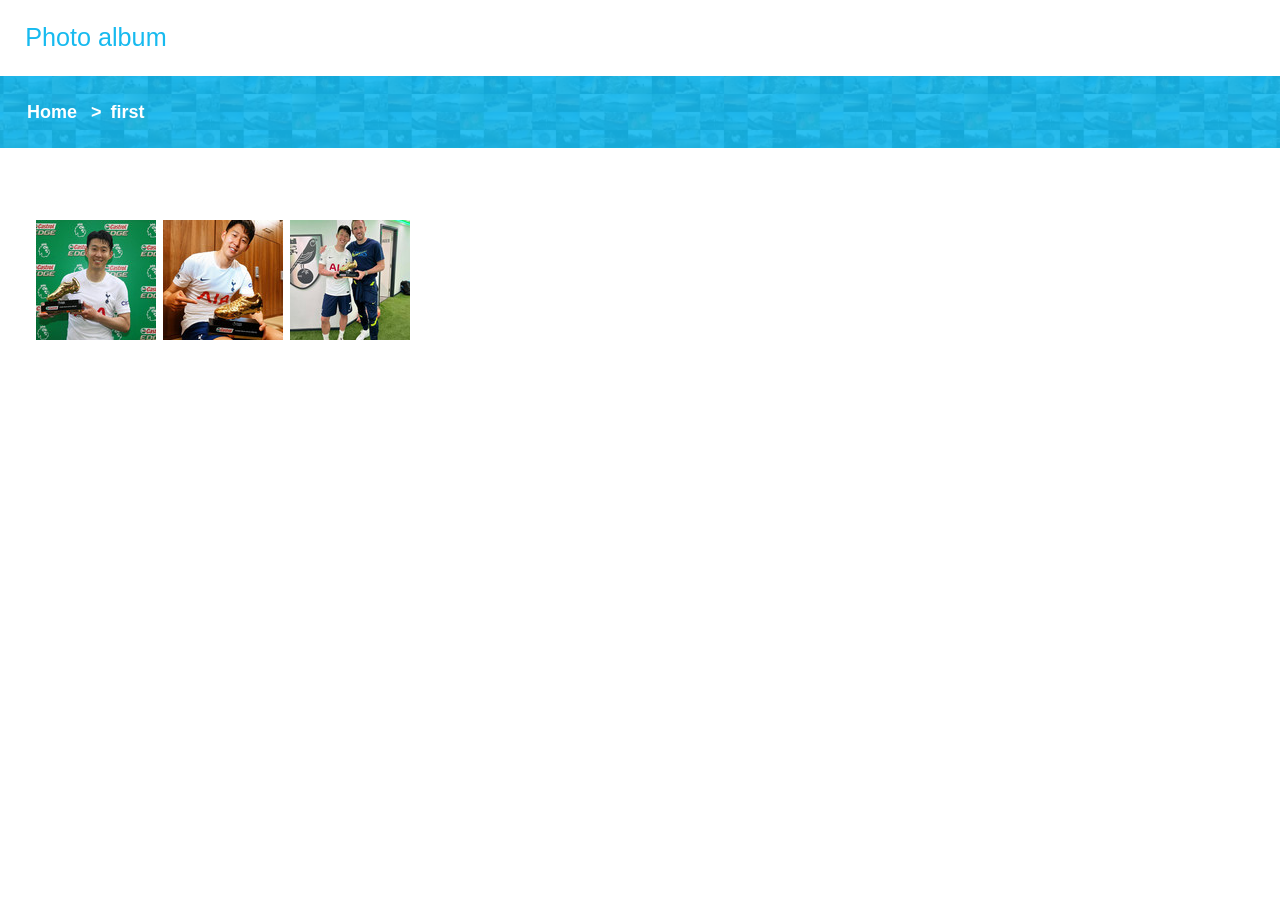
<file: website/first.html>
<!DOCTYPE html>
<html>

  <head>
      <meta charset="utf-8" />
      <meta name="viewport" content="width=device-width, user-scalable=no" />
      <title>Photo album - first</title>
      <link rel="stylesheet" href="public/lightgallery/css/lightgallery.css" />
      <link rel="stylesheet" href="public/lightgallery/css/lg-exif.min.css" />
      <link rel="stylesheet" href="public/videojs/video-js.min.css" />
      <link rel="stylesheet" href="public/core.css" />
      <link rel="stylesheet" href="public/theme.css" />
  </head>

  <body>

    <div>
    
      <!--
        Gallery title
      -->
      <header style="color: #17baef;">
        <h1><a href="index.html">Photo album</a></h1>
      </header>
    
      <!--
        Breadcrumbs of parent albums
      -->
    
      <nav class="breadcrumbs">
        <div class="mask"></div>
    <a class="breadcrumb-item" href="index.html">Home</a>
          <span class="separator">&gt;</span><a class="breadcrumb-item" href="first.html">first</a>
      </nav>
    
      <!--
        Main gallery panel
      -->
      <section id="content">
    
        <!--
          Nested albums, if any
        -->
        <ul id="albums">
        </ul>
    
        <!--
          All photos and videos
        -->
        <ul id="media">
            
              <li data-src="media/large/first/281161451_5147988498617814_5430831675311152671_n.jpg"
                  data-sub-html=""
                  data-download-url="media/large/first/281161451_5147988498617814_5430831675311152671_n.jpg"
                  
                  data-filename="281161451_5147988498617814_5430831675311152671_n.jpg"
            
                >
                <a href="media/large/first/281161451_5147988498617814_5430831675311152671_n.jpg">
                  <img src="media/thumbs/first/281161451_5147988498617814_5430831675311152671_n.jpg"
                       width="120"
                       height="120"
                       alt="281161451_5147988498617814_5430831675311152671_n.jpg" />
                </a>
              </li>        
              <li data-src="media/large/first/22golden-boot.jpg"
                  data-sub-html=""
                  data-download-url="media/large/first/22golden-boot.jpg"
                  
                  data-filename="22golden-boot.jpg"
            
                >
                <a href="media/large/first/22golden-boot.jpg">
                  <img src="media/thumbs/first/22golden-boot.jpg"
                       width="120"
                       height="120"
                       alt="22golden-boot.jpg" />
                </a>
              </li>        
              <li data-src="media/large/first/IMG-20220522-WA0006.jpg"
                  data-sub-html=""
                  data-download-url="media/large/first/IMG-20220522-WA0006.jpg"
                  
                  data-filename="IMG-20220522-WA0006.jpg"
            
                >
                <a href="media/large/first/IMG-20220522-WA0006.jpg">
                  <img src="media/thumbs/first/IMG-20220522-WA0006.jpg"
                       width="120"
                       height="120"
                       alt="IMG-20220522-WA0006.jpg" />
                </a>
              </li>    </ul>
    
        <!--
          Pagination
        -->
    
        <!--
          Zip file link
        -->
    
      </section>
    
      <!--
        Optional footer
      -->
    
    </div>
    <!-- Video loader -->
    <div id="videos">
    </div>

    <!-- jQuery -->
    <script src="public/jquery.min.js"></script>
    <!-- VideoJS -->
    <script src="public/videojs/video.min.js"></script>
    <!-- LightGallery -->
    <script src="public/lightgallery/js/lightgallery.js"></script>
    <script src="public/lightgallery/js/lg-autoplay.js"></script>
    <script src="public/lightgallery/js/lg-pager.js"></script>
    <script src="public/lightgallery/js/lg-thumbnail.js"></script>
    <script src="public/lightgallery/js/lg-video.js"></script>
    <script src="public/lightgallery/js/lg-exif.min.js"></script>

    <script>
      $(document).ready(function() {
        $("#media").lightGallery({
          thumbWidth: 80,
          controls: true,
          loop : false,
          download: true,
          counter: true,
          videojs: true
        });
      });
    </script>


  </body>

</html>
</file>
<file: website/public/lightgallery/css/lightgallery.css>
/*! lightgallery - v1.2.14 - 2016-01-18
* http://sachinchoolur.github.io/lightGallery/
* Copyright (c) 2016 Sachin N; Licensed Apache 2.0 */
@font-face {
  font-family: 'lg';
  src: url("../fonts/lg.eot?n1z373");
  src: url("../fonts/lg.eot?#iefixn1z373") format("embedded-opentype"), url("../fonts/lg.woff?n1z373") format("woff"), url("../fonts/lg.ttf?n1z373") format("truetype"), url("../fonts/lg.svg?n1z373#lg") format("svg");
  font-weight: normal;
  font-style: normal;
}
.lg-icon {
  font-family: 'lg';
  speak: none;
  font-style: normal;
  font-weight: normal;
  font-variant: normal;
  text-transform: none;
  line-height: 1;
  /* Better Font Rendering =========== */
  -webkit-font-smoothing: antialiased;
  -moz-osx-font-smoothing: grayscale;
}

.lg-actions .lg-next, .lg-actions .lg-prev {
  background-color: rgba(0, 0, 0, 0.45);
  border-radius: 2px;
  color: #999;
  cursor: pointer;
  display: block;
  font-size: 22px;
  margin-top: -10px;
  padding: 8px 10px 9px;
  position: absolute;
  top: 50%;
  z-index: 1080;
}
.lg-actions .lg-next.disabled, .lg-actions .lg-prev.disabled {
  pointer-events: none;
  opacity: 0.5;
}
.lg-actions .lg-next:hover, .lg-actions .lg-prev:hover {
  color: #FFF;
}
.lg-actions .lg-next {
  right: 20px;
}
.lg-actions .lg-next:before {
  content: "\e095";
}
.lg-actions .lg-prev {
  left: 20px;
}
.lg-actions .lg-prev:after {
  content: "\e094";
}

@-webkit-keyframes lg-right-end {
  0% {
    left: 0;
  }
  50% {
    left: -30px;
  }
  100% {
    left: 0;
  }
}
@-moz-keyframes lg-right-end {
  0% {
    left: 0;
  }
  50% {
    left: -30px;
  }
  100% {
    left: 0;
  }
}
@-ms-keyframes lg-right-end {
  0% {
    left: 0;
  }
  50% {
    left: -30px;
  }
  100% {
    left: 0;
  }
}
@keyframes lg-right-end {
  0% {
    left: 0;
  }
  50% {
    left: -30px;
  }
  100% {
    left: 0;
  }
}
@-webkit-keyframes lg-left-end {
  0% {
    left: 0;
  }
  50% {
    left: 30px;
  }
  100% {
    left: 0;
  }
}
@-moz-keyframes lg-left-end {
  0% {
    left: 0;
  }
  50% {
    left: 30px;
  }
  100% {
    left: 0;
  }
}
@-ms-keyframes lg-left-end {
  0% {
    left: 0;
  }
  50% {
    left: 30px;
  }
  100% {
    left: 0;
  }
}
@keyframes lg-left-end {
  0% {
    left: 0;
  }
  50% {
    left: 30px;
  }
  100% {
    left: 0;
  }
}
.lg-outer.lg-right-end .lg-object {
  -webkit-animation: lg-right-end 0.3s;
  -o-animation: lg-right-end 0.3s;
  animation: lg-right-end 0.3s;
  position: relative;
}
.lg-outer.lg-left-end .lg-object {
  -webkit-animation: lg-left-end 0.3s;
  -o-animation: lg-left-end 0.3s;
  animation: lg-left-end 0.3s;
  position: relative;
}

.lg-toolbar {
  z-index: 1080;
  left: 0;
  position: absolute;
  top: 0;
  width: 100%;
  background-color: rgba(0, 0, 0, 0.45);
}
.lg-toolbar .lg-icon {
  color: #999;
  cursor: pointer;
  float: right;
  font-size: 24px;
  height: 47px;
  line-height: 27px;
  padding: 10px 0;
  text-align: center;
  width: 50px;
  text-decoration: none !important;
  outline: medium none;
}
.lg-toolbar .lg-icon:hover {
  color: #FFF;
}
.lg-toolbar .lg-close:after {
  content: "\e070";
}
.lg-toolbar .lg-download:after {
  content: "\e0f2";
}

.lg-sub-html {
  background-color: rgba(0, 0, 0, 0.45);
  bottom: 0;
  color: #EEE;
  font-size: 16px;
  left: 0;
  padding: 10px 40px;
  position: fixed;
  right: 0;
  text-align: center;
  z-index: 1080;
}
.lg-sub-html h4 {
  margin: 0;
  font-size: 13px;
  font-weight: bold;
}
.lg-sub-html p {
  font-size: 12px;
  margin: 5px 0 0;
}

#lg-counter {
  color: #999;
  display: inline-block;
  font-size: 16px;
  padding-left: 20px;
  padding-top: 12px;
  vertical-align: middle;
}

.lg-toolbar, .lg-prev, .lg-next {
  opacity: 1;
  -webkit-transition: -webkit-transform 0.35s cubic-bezier(0, 0, 0.25, 1) 0s, opacity 0.35s cubic-bezier(0, 0, 0.25, 1) 0s;
  -moz-transition: -moz-transform 0.35s cubic-bezier(0, 0, 0.25, 1) 0s, opacity 0.35s cubic-bezier(0, 0, 0.25, 1) 0s;
  -o-transition: -o-transform 0.35s cubic-bezier(0, 0, 0.25, 1) 0s, opacity 0.35s cubic-bezier(0, 0, 0.25, 1) 0s;
  transition: transform 0.35s cubic-bezier(0, 0, 0.25, 1) 0s, opacity 0.35s cubic-bezier(0, 0, 0.25, 1) 0s;
}

.lg-hide-items .lg-prev {
  opacity: 0;
  -webkit-transform: translate3d(-10px, 0, 0);
  transform: translate3d(-10px, 0, 0);
}
.lg-hide-items .lg-next {
  opacity: 0;
  -webkit-transform: translate3d(10px, 0, 0);
  transform: translate3d(10px, 0, 0);
}
.lg-hide-items .lg-toolbar {
  opacity: 0;
  -webkit-transform: translate3d(0, -10px, 0);
  transform: translate3d(0, -10px, 0);
}

body:not(.lg-from-hash) .lg-outer.lg-start-zoom .lg-object {
  -webkit-transform: scale3d(0.5, 0.5, 0.5);
  transform: scale3d(0.5, 0.5, 0.5);
  opacity: 0;
  -webkit-transition: -webkit-transform 250ms ease 0s, opacity 250ms !important;
  -moz-transition: -moz-transform 250ms ease 0s, opacity 250ms !important;
  -o-transition: -o-transform 250ms ease 0s, opacity 250ms !important;
  transition: transform 250ms ease 0s, opacity 250ms !important;
  -webkit-transform-origin: 50% 50%;
  -moz-transform-origin: 50% 50%;
  -ms-transform-origin: 50% 50%;
  transform-origin: 50% 50%;
}
body:not(.lg-from-hash) .lg-outer.lg-start-zoom .lg-item.lg-complete .lg-object {
  -webkit-transform: scale3d(1, 1, 1);
  transform: scale3d(1, 1, 1);
  opacity: 1;
}

.lg-outer .lg-thumb-outer {
  background-color: #0D0A0A;
  bottom: 0;
  position: absolute;
  width: 100%;
  z-index: 1080;
  max-height: 350px;
  -webkit-transform: translate3d(0, 100%, 0);
  transform: translate3d(0, 100%, 0);
  -webkit-transition: -webkit-transform 0.25s cubic-bezier(0, 0, 0.25, 1) 0s;
  -moz-transition: -moz-transform 0.25s cubic-bezier(0, 0, 0.25, 1) 0s;
  -o-transition: -o-transform 0.25s cubic-bezier(0, 0, 0.25, 1) 0s;
  transition: transform 0.25s cubic-bezier(0, 0, 0.25, 1) 0s;
}
.lg-outer .lg-thumb-outer.lg-grab .lg-thumb-item {
  cursor: -webkit-grab;
  cursor: -moz-grab;
  cursor: -o-grab;
  cursor: -ms-grab;
  cursor: grab;
}
.lg-outer .lg-thumb-outer.lg-grabbing .lg-thumb-item {
  cursor: move;
  cursor: -webkit-grabbing;
  cursor: -moz-grabbing;
  cursor: -o-grabbing;
  cursor: -ms-grabbing;
  cursor: grabbing;
}
.lg-outer .lg-thumb-outer.lg-dragging .lg-thumb {
  -webkit-transition-duration: 0s !important;
  transition-duration: 0s !important;
}
.lg-outer.lg-thumb-open .lg-thumb-outer {
  -webkit-transform: translate3d(0, 0%, 0);
  transform: translate3d(0, 0%, 0);
}
.lg-outer .lg-thumb {
  padding: 10px 0;
  height: 100%;
  margin-bottom: -5px;
}
.lg-outer .lg-thumb-item {
  border-radius: 5px;
  cursor: pointer;
  float: left;
  overflow: hidden;
  height: 100%;
  border: 2px solid #FFF;
  border-radius: 4px;
  margin-bottom: 5px;
}
@media (min-width: 1025px) {
  .lg-outer .lg-thumb-item {
    -webkit-transition: border-color 0.25s ease;
    -o-transition: border-color 0.25s ease;
    transition: border-color 0.25s ease;
  }
}
.lg-outer .lg-thumb-item.active, .lg-outer .lg-thumb-item:hover {
  border-color: #a90707;
}
.lg-outer .lg-thumb-item img {
  width: 100%;
  height: 100%;
}
.lg-outer.lg-has-thumb .lg-item {
  padding-bottom: 120px;
}
.lg-outer.lg-can-toggle .lg-item {
  padding-bottom: 0;
}
.lg-outer.lg-pull-caption-up .lg-sub-html {
  -webkit-transition: bottom 0.25s ease;
  -o-transition: bottom 0.25s ease;
  transition: bottom 0.25s ease;
}
.lg-outer.lg-pull-caption-up.lg-thumb-open .lg-sub-html {
  bottom: 100px;
}
.lg-outer .lg-toogle-thumb {
  background-color: #0D0A0A;
  border-radius: 2px 2px 0 0;
  color: #999;
  cursor: pointer;
  font-size: 24px;
  height: 39px;
  line-height: 27px;
  padding: 5px 0;
  position: absolute;
  right: 20px;
  text-align: center;
  top: -39px;
  width: 50px;
}
.lg-outer .lg-toogle-thumb:after {
  content: "\e1ff";
}
.lg-outer .lg-toogle-thumb:hover {
  color: #FFF;
}

.lg-outer .lg-video-cont {
  display: inline-block;
  vertical-align: middle;
  max-width: 1140px;
  max-height: 100%;
  width: 100%;
  padding: 0 5px;
}
.lg-outer .lg-video {
  width: 100%;
  height: 0;
  padding-bottom: 56.25%;
  overflow: hidden;
  position: relative;
}
.lg-outer .lg-video .lg-object {
  display: inline-block;
  position: absolute;
  top: 0;
  left: 0;
  width: 100% !important;
  height: 100% !important;
}
.lg-outer .lg-video .lg-video-play {
  width: 84px;
  height: 59px;
  position: absolute;
  left: 50%;
  top: 50%;
  margin-left: -42px;
  margin-top: -30px;
  z-index: 1080;
  cursor: pointer;
}
.lg-outer .lg-has-vimeo .lg-video-play {
  background: url("../img/vimeo-play.png") no-repeat scroll 0 0 transparent;
}
.lg-outer .lg-has-vimeo:hover .lg-video-play {
  background: url("../img/vimeo-play.png") no-repeat scroll 0 -58px transparent;
}
.lg-outer .lg-has-html5 .lg-video-play {
  background: transparent url("../img/video-play.png") no-repeat scroll 0 0;
  height: 64px;
  margin-left: -32px;
  margin-top: -32px;
  width: 64px;
  opacity: 0.8;
}
.lg-outer .lg-has-html5:hover .lg-video-play {
  opacity: 1;
}
.lg-outer .lg-has-youtube .lg-video-play {
  background: url("../img/youtube-play.png") no-repeat scroll 0 0 transparent;
}
.lg-outer .lg-has-youtube:hover .lg-video-play {
  background: url("../img/youtube-play.png") no-repeat scroll 0 -60px transparent;
}
.lg-outer .lg-video-object {
  width: 100% !important;
  height: 100% !important;
  position: absolute;
  top: 0;
  left: 0;
}
.lg-outer .lg-has-video .lg-video-object {
  visibility: hidden;
}
.lg-outer .lg-has-video.lg-video-palying .lg-object, .lg-outer .lg-has-video.lg-video-palying .lg-video-play {
  display: none;
}
.lg-outer .lg-has-video.lg-video-palying .lg-video-object {
  visibility: visible;
}

.lg-progress-bar {
  background-color: #333;
  height: 5px;
  left: 0;
  position: absolute;
  top: 0;
  width: 100%;
  z-index: 1080;
  opacity: 0;
  -webkit-transition: opacity 0.08s ease 0s;
  -moz-transition: opacity 0.08s ease 0s;
  -o-transition: opacity 0.08s ease 0s;
  transition: opacity 0.08s ease 0s;
}
.lg-progress-bar .lg-progress {
  background-color: #a90707;
  height: 5px;
  width: 0;
}
.lg-progress-bar.lg-start .lg-progress {
  width: 100%;
}
.lg-show-autoplay .lg-progress-bar {
  opacity: 1;
}

.lg-autoplay-button:after {
  content: "\e01d";
}
.lg-show-autoplay .lg-autoplay-button:after {
  content: "\e01a";
}

.lg-outer.lg-css3.lg-zoom-dragging .lg-item.lg-complete.lg-zoomable .lg-img-wrap, .lg-outer.lg-css3.lg-zoom-dragging .lg-item.lg-complete.lg-zoomable .lg-image {
  -webkit-transition-duration: 0s;
  transition-duration: 0s;
}
.lg-outer .lg-item.lg-complete.lg-zoomable .lg-img-wrap {
  -webkit-transition: -webkit-transform 0.3s ease 0s;
  -moz-transition: -moz-transform 0.3s ease 0s;
  -o-transition: -o-transform 0.3s ease 0s;
  transition: transform 0.3s ease 0s;
  -webkit-transform: translate3d(0, 0, 0);
  transform: translate3d(0, 0, 0);
  -webkit-backface-visibility: hidden;
  -moz-backface-visibility: hidden;
  backface-visibility: hidden;
}
.lg-outer .lg-item.lg-complete.lg-zoomable .lg-image {
  -webkit-transform: scale3d(1, 1, 1);
  transform: scale3d(1, 1, 1);
  -webkit-transition: -webkit-transform 0.3s ease 0s, opacity 0.15s !important;
  -moz-transition: -moz-transform 0.3s ease 0s, opacity 0.15s !important;
  -o-transition: -o-transform 0.3s ease 0s, opacity 0.15s !important;
  transition: transform 0.3s ease 0s, opacity 0.15s !important;
  -webkit-transform-origin: 0 0;
  -moz-transform-origin: 0 0;
  -ms-transform-origin: 0 0;
  transform-origin: 0 0;
  -webkit-backface-visibility: hidden;
  -moz-backface-visibility: hidden;
  backface-visibility: hidden;
}

#lg-zoom-in:after {
  content: "\e311";
}

#lg-zoom-out {
  opacity: 0.5;
  pointer-events: none;
}
#lg-zoom-out:after {
  content: "\e312";
}
.lg-zoomed #lg-zoom-out {
  opacity: 1;
  pointer-events: auto;
}

.lg-outer .lg-pager-outer {
  bottom: 60px;
  left: 0;
  position: absolute;
  right: 0;
  text-align: center;
  z-index: 1080;
  height: 10px;
}
.lg-outer .lg-pager-outer.lg-pager-hover .lg-pager-cont {
  overflow: visible;
}
.lg-outer .lg-pager-cont {
  cursor: pointer;
  display: inline-block;
  overflow: hidden;
  position: relative;
  vertical-align: top;
  margin: 0 5px;
}
.lg-outer .lg-pager-cont:hover .lg-pager-thumb-cont {
  opacity: 1;
  -webkit-transform: translate3d(0, 0, 0);
  transform: translate3d(0, 0, 0);
}
.lg-outer .lg-pager-cont.lg-pager-active .lg-pager {
  box-shadow: 0 0 0 2px white inset;
}
.lg-outer .lg-pager-thumb-cont {
  background-color: #fff;
  color: #FFF;
  bottom: 100%;
  height: 83px;
  left: 0;
  margin-bottom: 20px;
  margin-left: -60px;
  opacity: 0;
  padding: 5px;
  position: absolute;
  width: 120px;
  border-radius: 3px;
  -webkit-transition: opacity 0.15s ease 0s, -webkit-transform 0.15s ease 0s;
  -moz-transition: opacity 0.15s ease 0s, -moz-transform 0.15s ease 0s;
  -o-transition: opacity 0.15s ease 0s, -o-transform 0.15s ease 0s;
  transition: opacity 0.15s ease 0s, transform 0.15s ease 0s;
  -webkit-transform: translate3d(0, 5px, 0);
  transform: translate3d(0, 5px, 0);
}
.lg-outer .lg-pager-thumb-cont img {
  width: 100%;
  height: 100%;
}
.lg-outer .lg-pager {
  background-color: rgba(255, 255, 255, 0.5);
  border-radius: 50%;
  box-shadow: 0 0 0 8px rgba(255, 255, 255, 0.7) inset;
  display: block;
  height: 12px;
  -webkit-transition: box-shadow 0.3s ease 0s;
  -o-transition: box-shadow 0.3s ease 0s;
  transition: box-shadow 0.3s ease 0s;
  width: 12px;
}
.lg-outer .lg-pager:hover, .lg-outer .lg-pager:focus {
  box-shadow: 0 0 0 8px white inset;
}
.lg-outer .lg-caret {
  border-left: 10px solid transparent;
  border-right: 10px solid transparent;
  border-top: 10px dashed;
  bottom: -10px;
  display: inline-block;
  height: 0;
  left: 50%;
  margin-left: -5px;
  position: absolute;
  vertical-align: middle;
  width: 0;
}

.lg-fullscreen:after {
  content: "\e20c";
}
.lg-fullscreen-on .lg-fullscreen:after {
  content: "\e20d";
}

.group {
  *zoom: 1;
}

.group:before, .group:after {
  display: table;
  content: "";
  line-height: 0;
}

.group:after {
  clear: both;
}

.lg-outer {
  width: 100%;
  height: 100%;
  position: fixed;
  top: 0;
  left: 0;
  z-index: 1050;
  opacity: 0;
  -webkit-transition: opacity 0.15s ease 0s;
  -o-transition: opacity 0.15s ease 0s;
  transition: opacity 0.15s ease 0s;
}
.lg-outer * {
  -webkit-box-sizing: border-box;
  -moz-box-sizing: border-box;
  box-sizing: border-box;
}
.lg-outer.lg-visible {
  opacity: 1;
}
.lg-outer.lg-css3 .lg-item.lg-prev-slide, .lg-outer.lg-css3 .lg-item.lg-next-slide, .lg-outer.lg-css3 .lg-item.lg-current {
  -webkit-transition-duration: inherit !important;
  transition-duration: inherit !important;
  -webkit-transition-timing-function: inherit !important;
  transition-timing-function: inherit !important;
}
.lg-outer.lg-css3.lg-dragging .lg-item.lg-prev-slide, .lg-outer.lg-css3.lg-dragging .lg-item.lg-next-slide, .lg-outer.lg-css3.lg-dragging .lg-item.lg-current {
  -webkit-transition-duration: 0s !important;
  transition-duration: 0s !important;
  opacity: 1;
}
.lg-outer.lg-grab img.lg-object {
  cursor: -webkit-grab;
  cursor: -moz-grab;
  cursor: -o-grab;
  cursor: -ms-grab;
  cursor: grab;
}
.lg-outer.lg-grabbing img.lg-object {
  cursor: move;
  cursor: -webkit-grabbing;
  cursor: -moz-grabbing;
  cursor: -o-grabbing;
  cursor: -ms-grabbing;
  cursor: grabbing;
}
.lg-outer .lg {
  height: 100%;
  width: 100%;
  position: relative;
  overflow: hidden;
  margin-left: auto;
  margin-right: auto;
  max-width: 100%;
  max-height: 100%;
}
.lg-outer .lg-inner {
  width: 100%;
  height: 100%;
  position: absolute;
  left: 0;
  top: 0;
  white-space: nowrap;
}
.lg-outer .lg-item {
  background: url("../img/loading.gif") no-repeat scroll center center transparent;
  display: none !important;
}
.lg-outer.lg-css3 .lg-prev-slide, .lg-outer.lg-css3 .lg-current, .lg-outer.lg-css3 .lg-next-slide {
  display: inline-block !important;
}
.lg-outer.lg-css .lg-current {
  display: inline-block !important;
}
.lg-outer .lg-item, .lg-outer .lg-img-wrap {
  display: inline-block;
  text-align: center;
  position: absolute;
  width: 100%;
  height: 100%;
}
.lg-outer .lg-item:before, .lg-outer .lg-img-wrap:before {
  content: "";
  display: inline-block;
  height: 50%;
  width: 1px;
  margin-right: -1px;
}
.lg-outer .lg-img-wrap {
  top: 0;
  bottom: 0;
  left: 0;
  right: 0;
  padding: 0 5px;
}
.lg-outer .lg-item.lg-complete {
  background-image: none;
}
.lg-outer .lg-item.lg-current {
  z-index: 1060;
}
.lg-outer .lg-image {
  display: inline-block;
  vertical-align: middle;
  max-width: 100%;
  max-height: 100%;
  width: auto !important;
  height: auto !important;
}
.lg-outer.lg-show-after-load .lg-item .lg-object, .lg-outer.lg-show-after-load .lg-item .lg-video-play {
  opacity: 0;
  -webkit-transition: opacity 0.15s ease 0s;
  -o-transition: opacity 0.15s ease 0s;
  transition: opacity 0.15s ease 0s;
}
.lg-outer.lg-show-after-load .lg-item.lg-complete .lg-object, .lg-outer.lg-show-after-load .lg-item.lg-complete .lg-video-play {
  opacity: 1;
}
.lg-outer .lg-empty-html {
  display: none;
}
.lg-outer.lg-hide-download #lg-download {
  display: none;
}

.lg-backdrop {
  position: fixed;
  top: 0;
  left: 0;
  right: 0;
  bottom: 0;
  z-index: 1040;
  background-color: #000;
  opacity: 0;
  -webkit-transition: opacity 0.15s ease 0s;
  -o-transition: opacity 0.15s ease 0s;
  transition: opacity 0.15s ease 0s;
}
.lg-backdrop.in {
  opacity: 1;
}

.lg-css3.lg-no-trans .lg-prev-slide, .lg-css3.lg-no-trans .lg-next-slide, .lg-css3.lg-no-trans .lg-current {
  -webkit-transition: none 0s ease 0s !important;
  -moz-transition: none 0s ease 0s !important;
  -o-transition: none 0s ease 0s !important;
  transition: none 0s ease 0s !important;
}
.lg-css3.lg-use-css3 .lg-item {
  -webkit-backface-visibility: hidden;
  -moz-backface-visibility: hidden;
  backface-visibility: hidden;
}
.lg-css3.lg-use-left .lg-item {
  -webkit-backface-visibility: hidden;
  -moz-backface-visibility: hidden;
  backface-visibility: hidden;
}
.lg-css3.lg-fade .lg-item {
  opacity: 0;
}
.lg-css3.lg-fade .lg-item.lg-current {
  opacity: 1;
}
.lg-css3.lg-fade .lg-item.lg-prev-slide, .lg-css3.lg-fade .lg-item.lg-next-slide, .lg-css3.lg-fade .lg-item.lg-current {
  -webkit-transition: opacity 0.1s ease 0s;
  -moz-transition: opacity 0.1s ease 0s;
  -o-transition: opacity 0.1s ease 0s;
  transition: opacity 0.1s ease 0s;
}
.lg-css3.lg-slide.lg-use-css3 .lg-item {
  opacity: 0;
}
.lg-css3.lg-slide.lg-use-css3 .lg-item.lg-prev-slide {
  -webkit-transform: translate3d(-100%, 0, 0);
  transform: translate3d(-100%, 0, 0);
}
.lg-css3.lg-slide.lg-use-css3 .lg-item.lg-next-slide {
  -webkit-transform: translate3d(100%, 0, 0);
  transform: translate3d(100%, 0, 0);
}
.lg-css3.lg-slide.lg-use-css3 .lg-item.lg-current {
  -webkit-transform: translate3d(0, 0, 0);
  transform: translate3d(0, 0, 0);
  opacity: 1;
}
.lg-css3.lg-slide.lg-use-css3 .lg-item.lg-prev-slide, .lg-css3.lg-slide.lg-use-css3 .lg-item.lg-next-slide, .lg-css3.lg-slide.lg-use-css3 .lg-item.lg-current {
  -webkit-transition: -webkit-transform 1s cubic-bezier(0, 0, 0.25, 1) 0s, opacity 0.1s ease 0s;
  -moz-transition: -moz-transform 1s cubic-bezier(0, 0, 0.25, 1) 0s, opacity 0.1s ease 0s;
  -o-transition: -o-transform 1s cubic-bezier(0, 0, 0.25, 1) 0s, opacity 0.1s ease 0s;
  transition: transform 1s cubic-bezier(0, 0, 0.25, 1) 0s, opacity 0.1s ease 0s;
}
.lg-css3.lg-slide.lg-use-left .lg-item {
  opacity: 0;
  position: absolute;
  left: 0;
}
.lg-css3.lg-slide.lg-use-left .lg-item.lg-prev-slide {
  left: -100%;
}
.lg-css3.lg-slide.lg-use-left .lg-item.lg-next-slide {
  left: 100%;
}
.lg-css3.lg-slide.lg-use-left .lg-item.lg-current {
  left: 0;
  opacity: 1;
}
.lg-css3.lg-slide.lg-use-left .lg-item.lg-prev-slide, .lg-css3.lg-slide.lg-use-left .lg-item.lg-next-slide, .lg-css3.lg-slide.lg-use-left .lg-item.lg-current {
  -webkit-transition: left 1s cubic-bezier(0, 0, 0.25, 1) 0s, opacity 0.1s ease 0s;
  -moz-transition: left 1s cubic-bezier(0, 0, 0.25, 1) 0s, opacity 0.1s ease 0s;
  -o-transition: left 1s cubic-bezier(0, 0, 0.25, 1) 0s, opacity 0.1s ease 0s;
  transition: left 1s cubic-bezier(0, 0, 0.25, 1) 0s, opacity 0.1s ease 0s;
}

/*# sourceMappingURL=lightgallery.css.map */
</file>
<file: website/public/core.css>
/* http://meyerweb.com/eric/tools/css/reset/ 
   v2.0 | 20110126
   License: none (public domain)
*/

html, body, div, span, applet, object, iframe,
h1, h2, h3, h4, h5, h6, p, blockquote, pre,
a, abbr, acronym, address, big, cite, code,
del, dfn, em, img, ins, kbd, q, s, samp,
small, strike, strong, sub, sup, tt, var,
b, u, i, center,
dl, dt, dd, ol, ul, li,
fieldset, form, label, legend,
table, caption, tbody, tfoot, thead, tr, th, td,
article, aside, canvas, details, embed, 
figure, figcaption, footer, header, hgroup, 
menu, nav, output, ruby, section, summary,
time, mark, audio, video {
  margin: 0;
  padding: 0;
  border: 0;
  font-size: 100%;
  font: inherit;
  vertical-align: baseline;
}
/* HTML5 display-role reset for older browsers */
article, aside, details, figcaption, figure, 
footer, header, hgroup, menu, nav, section {
  display: block;
}
body {
  line-height: 1;
}
ol, ul {
  list-style: none;
}
blockquote, q {
  quotes: none;
}
blockquote:before, blockquote:after,
q:before, q:after {
  content: '';
  content: none;
}
table {
  border-collapse: collapse;
  border-spacing: 0;
}

/*
---------------------------------------------------
Fixes to the Lightgallery photo and video viewer
This is shared by all templates
---------------------------------------------------
*/

#lg-gallery .lg-slide .object {
  transition-duration: 0.3s;
}

#lg-gallery .video {
  height: 100%;
  left: 0;
  padding-bottom: 100px;
  position: absolute;
  top: 0;
  width: 100%;
}

#lg-gallery video {
  max-width: 100%;
}

/* always display captions above the thumbnails */
.lg-sub-html {
  bottom: 100px;
}
</file>
<file: website/public/theme.css>
* {
  box-sizing: border-box;
  -moz-box-sizing: border-box;
}
html {
  height: 100%;
}
html,
body {
  padding: 0;
  margin: 0;
}
body {
  background: #fff;
  color: #444;
  font-family: 'Open Sans', sans-serif;
  font-size: 18px;
  font-weight: lighter;
  margin-bottom: 1em;
}
a {
  text-decoration: none;
}
.clearfix:after {
  content: " ";
  display: block;
  clear: both;
}
.noselect {
  cursor: default;
  -webkit-touch-callout: none;
  -webkit-user-select: none;
  -khtml-user-select: none;
  -moz-user-select: none;
  -ms-user-select: none;
  user-select: none;
}
header {
  color: #17baef;
  font-size: 1.4em;
  font-family: 'Montserrat', sans-serif;
  padding: 0;
}
h1 {
  margin: 1em;
  display: inline-block;
}
h1 a {
  color: #17baef;
}
footer {
  border-top: 1px solid #17baef;
  color: #17baef;
  font-size: 0.8em;
  font-style: italic;
  margin-left: 2em;
  margin-top: 3em;
  padding-top: 0.5em;
}
footer a {
  color: #555;
}
nav.breadcrumbs {
  -webkit-font-smoothing: antialiased;
  -moz-osx-font-smoothing: grayscale;
  margin: 0;
  padding: 1.5em;
  font-weight: bold;
  height: 4em;
  background: url('hero.jpg') center center repeat;
  background-size: contain;
  color: #fff;
  position: relative;
}
nav.breadcrumbs .mask {
  background-color: #17baef;
  position: absolute;
  top: 0;
  bottom: 0;
  left: 0;
  right: 0;
  opacity: 0.9;
  z-index: 1;
}
nav.breadcrumbs a,
nav span {
  position: relative;
  z-index: 2;
  display: inline;
}
nav.breadcrumbs a {
  color: #fff;
  text-decoration: none;
}
nav.breadcrumbs .separator {
  color: #fff;
  display: inline-block;
  margin: 0 0.5em;
}
#content {
  padding: 2em;
}
#albums {
  margin-bottom: 2em;
  overflow: hidden;
}
#albums a {
  display: inline-block;
  margin-right: 0.5em;
}
#albums h3 {
  color: #444;
  margin-top: 1em;
  font-size: 1em;
}
#albums .meta {
  color: #999;
  font-size: 0.9em;
  font-style: italic;
  line-height: 1.2em;
  margin: 0.5em 0;
  width: 100%;
}
#albums > li {
  display: inline-block;
  margin-right: 1em;
  margin-bottom: 0em;
}
#albums .grid {
  opacity: 0.9;
  width: 360px;
  height: 60px;
  overflow: hidden;
}
#albums .mosaic {
  width: 360px;
  opacity: 0.9;
  overflow: hidden;
}
#albums .grid li {
  float: left;
  padding: 0;
  padding-right: 0px;
  padding-bottom: 0px;
}
#albums .grid img {
  display: block;
  height: 60px;
  width: 60px;
}
@media only screen and (max-width: 450px) {
  #albums .meta .separator {
    display: none;
  }
  #albums .meta .summary {
    display: block;
  }
}
#media {
  margin-bottom: 2em;
}
#media:after {
  content: "";
  display: table;
  clear: both;
}
#media li {
  float: left;
  margin-right: 0.4em;
  margin-bottom: 0.2em;
  position: relative;
}
#media li .video-overlay {
  left: 50%;
  height: 48px;
  margin-left: -24px;
  margin-top: -24px;
  position: absolute;
  top: 50%;
  width: 48px;
}
nav.pagination {
  color: #666;
  display: inline-block;
  font-size: 1em;
  padding: 0em 0em 0.5em 0em;
}
nav.pagination .page {
  margin-right: 0.2em;
}
nav.pagination .page.current {
  font-weight: bold;
}
nav.pagination a {
  color: #666;
}
#zip {
  color: #666;
  margin-bottom: 2em;
}
#zip a {
  color: #3399ff;
}
</file>
<file: website/public/lightgallery/css/lg-exif.min.css>
.leaflet-pane,.leaflet-tile,.leaflet-marker-icon,.leaflet-marker-shadow,.leaflet-tile-container,.leaflet-pane>svg,.leaflet-pane>canvas,.leaflet-zoom-box,.leaflet-image-layer,.leaflet-layer{position:absolute;left:0;top:0}.leaflet-container{overflow:hidden}.leaflet-tile,.leaflet-marker-icon,.leaflet-marker-shadow{-webkit-user-select:none;-moz-user-select:none;user-select:none;-webkit-user-drag:none}.leaflet-safari .leaflet-tile{image-rendering:-webkit-optimize-contrast}.leaflet-safari .leaflet-tile-container{width:1600px;height:1600px;-webkit-transform-origin:0 0}.leaflet-marker-icon,.leaflet-marker-shadow{display:block}.leaflet-container .leaflet-overlay-pane svg,.leaflet-container .leaflet-marker-pane img,.leaflet-container .leaflet-shadow-pane img,.leaflet-container .leaflet-tile-pane img,.leaflet-container img.leaflet-image-layer,.leaflet-container .leaflet-tile{max-width:none !important;max-height:none !important}.leaflet-container.leaflet-touch-zoom{-ms-touch-action:pan-x pan-y;touch-action:pan-x pan-y}.leaflet-container.leaflet-touch-drag{-ms-touch-action:pinch-zoom;touch-action:none;touch-action:pinch-zoom}.leaflet-container.leaflet-touch-drag.leaflet-touch-zoom{-ms-touch-action:none;touch-action:none}.leaflet-container{-webkit-tap-highlight-color:transparent}.leaflet-container a{-webkit-tap-highlight-color:rgba(51,181,229,0.4)}.leaflet-tile{filter:inherit;visibility:hidden}.leaflet-tile-loaded{visibility:inherit}.leaflet-zoom-box{width:0;height:0;-moz-box-sizing:border-box;box-sizing:border-box;z-index:800}.leaflet-overlay-pane svg{-moz-user-select:none}.leaflet-pane{z-index:400}.leaflet-tile-pane{z-index:200}.leaflet-overlay-pane{z-index:400}.leaflet-shadow-pane{z-index:500}.leaflet-marker-pane{z-index:600}.leaflet-tooltip-pane{z-index:650}.leaflet-popup-pane{z-index:700}.leaflet-map-pane canvas{z-index:100}.leaflet-map-pane svg{z-index:200}.leaflet-vml-shape{width:1px;height:1px}.lvml{behavior:url(#default#VML);display:inline-block;position:absolute}.leaflet-control{position:relative;z-index:800;pointer-events:visiblePainted;pointer-events:auto}.leaflet-top,.leaflet-bottom{position:absolute;z-index:1000;pointer-events:none}.leaflet-top{top:0}.leaflet-right{right:0}.leaflet-bottom{bottom:0}.leaflet-left{left:0}.leaflet-control{float:left;clear:both}.leaflet-right .leaflet-control{float:right}.leaflet-top .leaflet-control{margin-top:10px}.leaflet-bottom .leaflet-control{margin-bottom:10px}.leaflet-left .leaflet-control{margin-left:10px}.leaflet-right .leaflet-control{margin-right:10px}.leaflet-fade-anim .leaflet-tile{will-change:opacity}.leaflet-fade-anim .leaflet-popup{opacity:0;-webkit-transition:opacity .2s linear;-moz-transition:opacity .2s linear;transition:opacity .2s linear}.leaflet-fade-anim .leaflet-map-pane .leaflet-popup{opacity:1}.leaflet-zoom-animated{-webkit-transform-origin:0 0;-ms-transform-origin:0 0;transform-origin:0 0}.leaflet-zoom-anim .leaflet-zoom-animated{will-change:transform}.leaflet-zoom-anim .leaflet-zoom-animated{-webkit-transition:-webkit-transform .25s cubic-bezier(0,0,0.25,1);-moz-transition:-moz-transform .25s cubic-bezier(0,0,0.25,1);transition:transform .25s cubic-bezier(0,0,0.25,1)}.leaflet-zoom-anim .leaflet-tile,.leaflet-pan-anim .leaflet-tile{-webkit-transition:none;-moz-transition:none;transition:none}.leaflet-zoom-anim .leaflet-zoom-hide{visibility:hidden}.leaflet-interactive{cursor:pointer}.leaflet-grab{cursor:-webkit-grab;cursor:-moz-grab;cursor:grab}.leaflet-crosshair,.leaflet-crosshair .leaflet-interactive{cursor:crosshair}.leaflet-popup-pane,.leaflet-control{cursor:auto}.leaflet-dragging .leaflet-grab,.leaflet-dragging .leaflet-grab .leaflet-interactive,.leaflet-dragging .leaflet-marker-draggable{cursor:move;cursor:-webkit-grabbing;cursor:-moz-grabbing;cursor:grabbing}.leaflet-marker-icon,.leaflet-marker-shadow,.leaflet-image-layer,.leaflet-pane>svg path,.leaflet-tile-container{pointer-events:none}.leaflet-marker-icon.leaflet-interactive,.leaflet-image-layer.leaflet-interactive,.leaflet-pane>svg path.leaflet-interactive{pointer-events:visiblePainted;pointer-events:auto}.leaflet-container{background:#ddd;outline:0}.leaflet-container a{color:#0078a8}.leaflet-container a.leaflet-active{outline:2px solid orange}.leaflet-zoom-box{border:2px dotted #38f;background:rgba(255,255,255,0.5)}.leaflet-container{font:12px/1.5 "Helvetica Neue",Arial,Helvetica,sans-serif}.leaflet-bar{box-shadow:0 1px 5px rgba(0,0,0,0.65);border-radius:4px}.leaflet-bar a,.leaflet-bar a:hover{background-color:#fff;border-bottom:1px solid #ccc;width:26px;height:26px;line-height:26px;display:block;text-align:center;text-decoration:none;color:black}.leaflet-bar a,.leaflet-control-layers-toggle{background-position:50% 50%;background-repeat:no-repeat;display:block}.leaflet-bar a:hover{background-color:#f4f4f4}.leaflet-bar a:first-child{border-top-left-radius:4px;border-top-right-radius:4px}.leaflet-bar a:last-child{border-bottom-left-radius:4px;border-bottom-right-radius:4px;border-bottom:0}.leaflet-bar a.leaflet-disabled{cursor:default;background-color:#f4f4f4;color:#bbb}.leaflet-touch .leaflet-bar a{width:30px;height:30px;line-height:30px}.leaflet-touch .leaflet-bar a:first-child{border-top-left-radius:2px;border-top-right-radius:2px}.leaflet-touch .leaflet-bar a:last-child{border-bottom-left-radius:2px;border-bottom-right-radius:2px}.leaflet-control-zoom-in,.leaflet-control-zoom-out{font:bold 18px 'Lucida Console',Monaco,monospace;text-indent:1px}.leaflet-touch .leaflet-control-zoom-in,.leaflet-touch .leaflet-control-zoom-out{font-size:22px}.leaflet-control-layers{box-shadow:0 1px 5px rgba(0,0,0,0.4);background:#fff;border-radius:5px}.leaflet-control-layers-toggle{background-image:url([data-uri]);width:36px;height:36px}.leaflet-retina .leaflet-control-layers-toggle{background-image:url([data-uri]);background-size:26px 26px}.leaflet-touch .leaflet-control-layers-toggle{width:44px;height:44px}.leaflet-control-layers .leaflet-control-layers-list,.leaflet-control-layers-expanded .leaflet-control-layers-toggle{display:none}.leaflet-control-layers-expanded .leaflet-control-layers-list{display:block;position:relative}.leaflet-control-layers-expanded{padding:6px 10px 6px 6px;color:#333;background:#fff}.leaflet-control-layers-scrollbar{overflow-y:scroll;overflow-x:hidden;padding-right:5px}.leaflet-control-layers-selector{margin-top:2px;position:relative;top:1px}.leaflet-control-layers label{display:block}.leaflet-control-layers-separator{height:0;border-top:1px solid #ddd;margin:5px -10px 5px -6px}.leaflet-default-icon-path{background-image:url([data-uri])}.leaflet-container .leaflet-control-attribution{background:#fff;background:rgba(255,255,255,0.7);margin:0}.leaflet-control-attribution,.leaflet-control-scale-line{padding:0 5px;color:#333}.leaflet-control-attribution a{text-decoration:none}.leaflet-control-attribution a:hover{text-decoration:underline}.leaflet-container .leaflet-control-attribution,.leaflet-container .leaflet-control-scale{font-size:11px}.leaflet-left .leaflet-control-scale{margin-left:5px}.leaflet-bottom .leaflet-control-scale{margin-bottom:5px}.leaflet-control-scale-line{border:2px solid #777;border-top:0;line-height:1.1;padding:2px 5px 1px;font-size:11px;white-space:nowrap;overflow:hidden;-moz-box-sizing:border-box;box-sizing:border-box;background:#fff;background:rgba(255,255,255,0.5)}.leaflet-control-scale-line:not(:first-child){border-top:2px solid #777;border-bottom:0;margin-top:-2px}.leaflet-control-scale-line:not(:first-child):not(:last-child){border-bottom:2px solid #777}.leaflet-touch .leaflet-control-attribution,.leaflet-touch .leaflet-control-layers,.leaflet-touch .leaflet-bar{box-shadow:none}.leaflet-touch .leaflet-control-layers,.leaflet-touch .leaflet-bar{border:2px solid rgba(0,0,0,0.2);background-clip:padding-box}.leaflet-popup{position:absolute;text-align:center;margin-bottom:20px}.leaflet-popup-content-wrapper{padding:1px;text-align:left;border-radius:12px}.leaflet-popup-content{margin:13px 19px;line-height:1.4}.leaflet-popup-content p{margin:18px 0}.leaflet-popup-tip-container{width:40px;height:20px;position:absolute;left:50%;margin-left:-20px;overflow:hidden;pointer-events:none}.leaflet-popup-tip{width:17px;height:17px;padding:1px;margin:-10px auto 0;-webkit-transform:rotate(45deg);-moz-transform:rotate(45deg);-ms-transform:rotate(45deg);transform:rotate(45deg)}.leaflet-popup-content-wrapper,.leaflet-popup-tip{background:white;color:#333;box-shadow:0 3px 14px rgba(0,0,0,0.4)}.leaflet-container a.leaflet-popup-close-button{position:absolute;top:0;right:0;padding:4px 4px 0 0;border:0;text-align:center;width:18px;height:14px;font:16px/14px Tahoma,Verdana,sans-serif;color:#c3c3c3;text-decoration:none;font-weight:bold;background:transparent}.leaflet-container a.leaflet-popup-close-button:hover{color:#999}.leaflet-popup-scrolled{overflow:auto;border-bottom:1px solid #ddd;border-top:1px solid #ddd}.leaflet-oldie .leaflet-popup-content-wrapper{zoom:1}.leaflet-oldie .leaflet-popup-tip{width:24px;margin:0 auto;-ms-filter:"progid:DXImageTransform.Microsoft.Matrix(M11=0.70710678, M12=0.70710678, M21=-0.70710678, M22=0.70710678)";filter:progid:DXImageTransform.Microsoft.Matrix(M11=0.70710678, M12=0.70710678, M21=-0.70710678, M22=0.70710678)}.leaflet-oldie .leaflet-popup-tip-container{margin-top:-1px}.leaflet-oldie .leaflet-control-zoom,.leaflet-oldie .leaflet-control-layers,.leaflet-oldie .leaflet-popup-content-wrapper,.leaflet-oldie .leaflet-popup-tip{border:1px solid #999}.leaflet-div-icon{background:#fff;border:1px solid #666}.leaflet-tooltip{position:absolute;padding:6px;background-color:#fff;border:1px solid #fff;border-radius:3px;color:#222;white-space:nowrap;-webkit-user-select:none;-moz-user-select:none;-ms-user-select:none;user-select:none;pointer-events:none;box-shadow:0 1px 3px rgba(0,0,0,0.4)}.leaflet-tooltip.leaflet-clickable{cursor:pointer;pointer-events:auto}.leaflet-tooltip-top:before,.leaflet-tooltip-bottom:before,.leaflet-tooltip-left:before,.leaflet-tooltip-right:before{position:absolute;pointer-events:none;border:6px solid transparent;background:transparent;content:""}.leaflet-tooltip-bottom{margin-top:6px}.leaflet-tooltip-top{margin-top:-6px}.leaflet-tooltip-bottom:before,.leaflet-tooltip-top:before{left:50%;margin-left:-6px}.leaflet-tooltip-top:before{bottom:0;margin-bottom:-12px;border-top-color:#fff}.leaflet-tooltip-bottom:before{top:0;margin-top:-12px;margin-left:-6px;border-bottom-color:#fff}.leaflet-tooltip-left{margin-left:-6px}.leaflet-tooltip-right{margin-left:6px}.leaflet-tooltip-left:before,.leaflet-tooltip-right:before{top:50%;margin-top:-6px}.leaflet-tooltip-left:before{right:0;margin-right:-12px;border-left-color:#fff}.leaflet-tooltip-right:before{left:0;margin-left:-12px;border-right-color:#fff}@font-face{font-family:'exif';src:url([data-uri]) format('truetype');font-weight:normal;font-style:normal}.lg{width:auto !important;border-right:.167em solid #666}.lg-info:after{content:"\e906"}.lg-sub-html{position:absolute}.lg-toolbar .lg-info{font-family:'exif' !important;speak:none;font-style:normal;font-weight:normal;font-variant:normal;text-transform:none;line-height:1;padding-top:.5em;-webkit-font-smoothing:antialiased;-moz-osx-font-smoothing:grayscale}.lg-exif{color:#ccc;padding:1em;float:right;height:100%;width:20em;max-width:20em;margin-right:0;background-color:#0d0a0a;transition:all .25s}.lg-exif.hidden{margin-right:-20em}.lg-exif #map{height:20em;margin-top:1em}.lg-exif ul{padding:0}.lg-exif li{list-style:none;padding:.25em 0;text-overflow:ellipsis;overflow:hidden}.lg-exif h3{float:left;font-size:1.2em;padding-bottom:.4em}.lg-exif .lg-hide{float:right;color:#999;font-size:1.375em;margin-top:-0.333em;cursor:pointer}.lg-exif .lg-hide:hover{color:white}.lg-exif .lg-hide:after{content:"\e070"}.lg-exif hr{clear:both;border-color:#ccc}
</file>
<file: website/public/videojs/video-js.min.css>
.video-js .vjs-big-play-button .vjs-icon-placeholder:before,.video-js .vjs-modal-dialog,.vjs-button>.vjs-icon-placeholder:before,.vjs-modal-dialog .vjs-modal-dialog-content{position:absolute;top:0;left:0;width:100%;height:100%}.video-js .vjs-big-play-button .vjs-icon-placeholder:before,.vjs-button>.vjs-icon-placeholder:before{text-align:center}@font-face{font-family:VideoJS;src:url(font/VideoJS.eot?#iefix) format("eot")}@font-face{font-family:VideoJS;src:url([data-uri]) format("woff"),url([data-uri]) format("truetype");font-weight:400;font-style:normal}.video-js .vjs-big-play-button .vjs-icon-placeholder:before,.video-js .vjs-play-control .vjs-icon-placeholder,.vjs-icon-play{font-family:VideoJS;font-weight:400;font-style:normal}.video-js .vjs-big-play-button .vjs-icon-placeholder:before,.video-js .vjs-play-control .vjs-icon-placeholder:before,.vjs-icon-play:before{content:"\f101"}.vjs-icon-play-circle{font-family:VideoJS;font-weight:400;font-style:normal}.vjs-icon-play-circle:before{content:"\f102"}.video-js .vjs-play-control.vjs-playing .vjs-icon-placeholder,.vjs-icon-pause{font-family:VideoJS;font-weight:400;font-style:normal}.video-js .vjs-play-control.vjs-playing .vjs-icon-placeholder:before,.vjs-icon-pause:before{content:"\f103"}.video-js .vjs-mute-control.vjs-vol-0 .vjs-icon-placeholder,.vjs-icon-volume-mute{font-family:VideoJS;font-weight:400;font-style:normal}.video-js .vjs-mute-control.vjs-vol-0 .vjs-icon-placeholder:before,.vjs-icon-volume-mute:before{content:"\f104"}.video-js .vjs-mute-control.vjs-vol-1 .vjs-icon-placeholder,.vjs-icon-volume-low{font-family:VideoJS;font-weight:400;font-style:normal}.video-js .vjs-mute-control.vjs-vol-1 .vjs-icon-placeholder:before,.vjs-icon-volume-low:before{content:"\f105"}.video-js .vjs-mute-control.vjs-vol-2 .vjs-icon-placeholder,.vjs-icon-volume-mid{font-family:VideoJS;font-weight:400;font-style:normal}.video-js .vjs-mute-control.vjs-vol-2 .vjs-icon-placeholder:before,.vjs-icon-volume-mid:before{content:"\f106"}.video-js .vjs-mute-control .vjs-icon-placeholder,.vjs-icon-volume-high{font-family:VideoJS;font-weight:400;font-style:normal}.video-js .vjs-mute-control .vjs-icon-placeholder:before,.vjs-icon-volume-high:before{content:"\f107"}.video-js .vjs-fullscreen-control .vjs-icon-placeholder,.vjs-icon-fullscreen-enter{font-family:VideoJS;font-weight:400;font-style:normal}.video-js .vjs-fullscreen-control .vjs-icon-placeholder:before,.vjs-icon-fullscreen-enter:before{content:"\f108"}.video-js.vjs-fullscreen .vjs-fullscreen-control .vjs-icon-placeholder,.vjs-icon-fullscreen-exit{font-family:VideoJS;font-weight:400;font-style:normal}.video-js.vjs-fullscreen .vjs-fullscreen-control .vjs-icon-placeholder:before,.vjs-icon-fullscreen-exit:before{content:"\f109"}.vjs-icon-square{font-family:VideoJS;font-weight:400;font-style:normal}.vjs-icon-square:before{content:"\f10a"}.vjs-icon-spinner{font-family:VideoJS;font-weight:400;font-style:normal}.vjs-icon-spinner:before{content:"\f10b"}.video-js .vjs-subs-caps-button .vjs-icon-placeholder,.video-js .vjs-subtitles-button .vjs-icon-placeholder,.video-js.video-js:lang(en-AU) .vjs-subs-caps-button .vjs-icon-placeholder,.video-js.video-js:lang(en-GB) .vjs-subs-caps-button .vjs-icon-placeholder,.video-js.video-js:lang(en-IE) .vjs-subs-caps-button .vjs-icon-placeholder,.video-js.video-js:lang(en-NZ) .vjs-subs-caps-button .vjs-icon-placeholder,.vjs-icon-subtitles{font-family:VideoJS;font-weight:400;font-style:normal}.video-js .vjs-subs-caps-button .vjs-icon-placeholder:before,.video-js .vjs-subtitles-button .vjs-icon-placeholder:before,.video-js.video-js:lang(en-AU) .vjs-subs-caps-button .vjs-icon-placeholder:before,.video-js.video-js:lang(en-GB) .vjs-subs-caps-button .vjs-icon-placeholder:before,.video-js.video-js:lang(en-IE) .vjs-subs-caps-button .vjs-icon-placeholder:before,.video-js.video-js:lang(en-NZ) .vjs-subs-caps-button .vjs-icon-placeholder:before,.vjs-icon-subtitles:before{content:"\f10c"}.video-js .vjs-captions-button .vjs-icon-placeholder,.video-js:lang(en) .vjs-subs-caps-button .vjs-icon-placeholder,.video-js:lang(fr-CA) .vjs-subs-caps-button .vjs-icon-placeholder,.vjs-icon-captions{font-family:VideoJS;font-weight:400;font-style:normal}.video-js .vjs-captions-button .vjs-icon-placeholder:before,.video-js:lang(en) .vjs-subs-caps-button .vjs-icon-placeholder:before,.video-js:lang(fr-CA) .vjs-subs-caps-button .vjs-icon-placeholder:before,.vjs-icon-captions:before{content:"\f10d"}.video-js .vjs-chapters-button .vjs-icon-placeholder,.vjs-icon-chapters{font-family:VideoJS;font-weight:400;font-style:normal}.video-js .vjs-chapters-button .vjs-icon-placeholder:before,.vjs-icon-chapters:before{content:"\f10e"}.vjs-icon-share{font-family:VideoJS;font-weight:400;font-style:normal}.vjs-icon-share:before{content:"\f10f"}.vjs-icon-cog{font-family:VideoJS;font-weight:400;font-style:normal}.vjs-icon-cog:before{content:"\f110"}.video-js .vjs-play-progress,.video-js .vjs-volume-level,.vjs-icon-circle{font-family:VideoJS;font-weight:400;font-style:normal}.video-js .vjs-play-progress:before,.video-js .vjs-volume-level:before,.vjs-icon-circle:before{content:"\f111"}.vjs-icon-circle-outline{font-family:VideoJS;font-weight:400;font-style:normal}.vjs-icon-circle-outline:before{content:"\f112"}.vjs-icon-circle-inner-circle{font-family:VideoJS;font-weight:400;font-style:normal}.vjs-icon-circle-inner-circle:before{content:"\f113"}.vjs-icon-hd{font-family:VideoJS;font-weight:400;font-style:normal}.vjs-icon-hd:before{content:"\f114"}.video-js .vjs-control.vjs-close-button .vjs-icon-placeholder,.vjs-icon-cancel{font-family:VideoJS;font-weight:400;font-style:normal}.video-js .vjs-control.vjs-close-button .vjs-icon-placeholder:before,.vjs-icon-cancel:before{content:"\f115"}.video-js .vjs-play-control.vjs-ended .vjs-icon-placeholder,.vjs-icon-replay{font-family:VideoJS;font-weight:400;font-style:normal}.video-js .vjs-play-control.vjs-ended .vjs-icon-placeholder:before,.vjs-icon-replay:before{content:"\f116"}.vjs-icon-facebook{font-family:VideoJS;font-weight:400;font-style:normal}.vjs-icon-facebook:before{content:"\f117"}.vjs-icon-gplus{font-family:VideoJS;font-weight:400;font-style:normal}.vjs-icon-gplus:before{content:"\f118"}.vjs-icon-linkedin{font-family:VideoJS;font-weight:400;font-style:normal}.vjs-icon-linkedin:before{content:"\f119"}.vjs-icon-twitter{font-family:VideoJS;font-weight:400;font-style:normal}.vjs-icon-twitter:before{content:"\f11a"}.vjs-icon-tumblr{font-family:VideoJS;font-weight:400;font-style:normal}.vjs-icon-tumblr:before{content:"\f11b"}.vjs-icon-pinterest{font-family:VideoJS;font-weight:400;font-style:normal}.vjs-icon-pinterest:before{content:"\f11c"}.video-js .vjs-descriptions-button .vjs-icon-placeholder,.vjs-icon-audio-description{font-family:VideoJS;font-weight:400;font-style:normal}.video-js .vjs-descriptions-button .vjs-icon-placeholder:before,.vjs-icon-audio-description:before{content:"\f11d"}.video-js .vjs-audio-button .vjs-icon-placeholder,.vjs-icon-audio{font-family:VideoJS;font-weight:400;font-style:normal}.video-js .vjs-audio-button .vjs-icon-placeholder:before,.vjs-icon-audio:before{content:"\f11e"}.video-js{display:block;vertical-align:top;box-sizing:border-box;color:#fff;background-color:#000;position:relative;padding:0;font-size:10px;line-height:1;font-weight:400;font-style:normal;font-family:Arial,Helvetica,sans-serif}.video-js:-moz-full-screen{position:absolute}.video-js:-webkit-full-screen{width:100%!important;height:100%!important}.video-js[tabindex="-1"]{outline:0}.video-js *,.video-js :after,.video-js :before{box-sizing:inherit}.video-js ul{font-family:inherit;font-size:inherit;line-height:inherit;list-style-position:outside;margin-left:0;margin-right:0;margin-top:0;margin-bottom:0}.video-js.vjs-16-9,.video-js.vjs-4-3,.video-js.vjs-fluid{width:100%;max-width:100%;height:0}.video-js.vjs-16-9{padding-top:56.25%}.video-js.vjs-4-3{padding-top:75%}.video-js.vjs-fill{width:100%;height:100%}.video-js .vjs-tech{position:absolute;top:0;left:0;width:100%;height:100%}body.vjs-full-window{padding:0;margin:0;height:100%;overflow-y:auto}.vjs-full-window .video-js.vjs-fullscreen{position:fixed;overflow:hidden;z-index:1000;left:0;top:0;bottom:0;right:0}.video-js.vjs-fullscreen{width:100%!important;height:100%!important;padding-top:0!important}.video-js.vjs-fullscreen.vjs-user-inactive{cursor:none}.vjs-hidden{display:none!important}.vjs-disabled{opacity:.5;cursor:default}.video-js .vjs-offscreen{height:1px;left:-9999px;position:absolute;top:0;width:1px}.vjs-lock-showing{display:block!important;opacity:1;visibility:visible}.vjs-no-js{padding:20px;color:#fff;background-color:#000;font-size:18px;font-family:Arial,Helvetica,sans-serif;text-align:center;width:300px;height:150px;margin:0 auto}.vjs-no-js a,.vjs-no-js a:visited{color:#66a8cc}.video-js .vjs-big-play-button{font-size:3em;line-height:1.5em;height:1.5em;width:3em;display:block;position:absolute;top:10px;left:10px;padding:0;cursor:pointer;opacity:1;border:.06666em solid #fff;background-color:#2b333f;background-color:rgba(43,51,63,.7);-webkit-border-radius:.3em;-moz-border-radius:.3em;border-radius:.3em;-webkit-transition:all .4s;-moz-transition:all .4s;-ms-transition:all .4s;-o-transition:all .4s;transition:all .4s}.vjs-big-play-centered .vjs-big-play-button{top:50%;left:50%;margin-top:-.75em;margin-left:-1.5em}.video-js .vjs-big-play-button:focus,.video-js:hover .vjs-big-play-button{border-color:#fff;background-color:#73859f;background-color:rgba(115,133,159,.5);-webkit-transition:all 0s;-moz-transition:all 0s;-ms-transition:all 0s;-o-transition:all 0s;transition:all 0s}.vjs-controls-disabled .vjs-big-play-button,.vjs-error .vjs-big-play-button,.vjs-has-started .vjs-big-play-button,.vjs-using-native-controls .vjs-big-play-button{display:none}.vjs-has-started.vjs-paused.vjs-show-big-play-button-on-pause .vjs-big-play-button{display:block}.video-js button{background:0 0;border:none;color:inherit;display:inline-block;overflow:visible;font-size:inherit;line-height:inherit;text-transform:none;text-decoration:none;transition:none;-webkit-appearance:none;-moz-appearance:none;appearance:none}.vjs-control .vjs-button{width:100%;height:100%}.video-js .vjs-control.vjs-close-button{cursor:pointer;height:3em;position:absolute;right:0;top:.5em;z-index:2}.video-js .vjs-modal-dialog{background:rgba(0,0,0,.8);background:-webkit-linear-gradient(-90deg,rgba(0,0,0,.8),rgba(255,255,255,0));background:linear-gradient(180deg,rgba(0,0,0,.8),rgba(255,255,255,0));overflow:auto;box-sizing:content-box}.video-js .vjs-modal-dialog>*{box-sizing:border-box}.vjs-modal-dialog .vjs-modal-dialog-content{font-size:1.2em;line-height:1.5;padding:20px 24px;z-index:1}.vjs-menu-button{cursor:pointer}.vjs-menu-button.vjs-disabled{cursor:default}.vjs-workinghover .vjs-menu-button.vjs-disabled:hover .vjs-menu{display:none}.vjs-menu .vjs-menu-content{display:block;padding:0;margin:0;font-family:Arial,Helvetica,sans-serif;overflow:auto;box-sizing:content-box}.vjs-menu .vjs-menu-content>*{box-sizing:border-box}.vjs-scrubbing .vjs-menu-button:hover .vjs-menu{display:none}.vjs-menu li{list-style:none;margin:0;padding:.2em 0;line-height:1.4em;font-size:1.2em;text-align:center;text-transform:lowercase}.vjs-menu li.vjs-menu-item:focus,.vjs-menu li.vjs-menu-item:hover{background-color:#73859f;background-color:rgba(115,133,159,.5)}.vjs-menu li.vjs-selected,.vjs-menu li.vjs-selected:focus,.vjs-menu li.vjs-selected:hover{background-color:#fff;color:#2b333f}.vjs-menu li.vjs-menu-title{text-align:center;text-transform:uppercase;font-size:1em;line-height:2em;padding:0;margin:0 0 .3em 0;font-weight:700;cursor:default}.vjs-menu-button-popup .vjs-menu{display:none;position:absolute;bottom:0;width:10em;left:-3em;height:0;margin-bottom:1.5em;border-top-color:rgba(43,51,63,.7)}.vjs-menu-button-popup .vjs-menu .vjs-menu-content{background-color:#2b333f;background-color:rgba(43,51,63,.7);position:absolute;width:100%;bottom:1.5em;max-height:15em}.vjs-menu-button-popup .vjs-menu.vjs-lock-showing,.vjs-workinghover .vjs-menu-button-popup:hover .vjs-menu{display:block}.video-js .vjs-menu-button-inline{-webkit-transition:all .4s;-moz-transition:all .4s;-ms-transition:all .4s;-o-transition:all .4s;transition:all .4s;overflow:hidden}.video-js .vjs-menu-button-inline:before{width:2.222222222em}.video-js .vjs-menu-button-inline.vjs-slider-active,.video-js .vjs-menu-button-inline:focus,.video-js .vjs-menu-button-inline:hover,.video-js.vjs-no-flex .vjs-menu-button-inline{width:12em}.vjs-menu-button-inline .vjs-menu{opacity:0;height:100%;width:auto;position:absolute;left:4em;top:0;padding:0;margin:0;-webkit-transition:all .4s;-moz-transition:all .4s;-ms-transition:all .4s;-o-transition:all .4s;transition:all .4s}.vjs-menu-button-inline.vjs-slider-active .vjs-menu,.vjs-menu-button-inline:focus .vjs-menu,.vjs-menu-button-inline:hover .vjs-menu{display:block;opacity:1}.vjs-no-flex .vjs-menu-button-inline .vjs-menu{display:block;opacity:1;position:relative;width:auto}.vjs-no-flex .vjs-menu-button-inline.vjs-slider-active .vjs-menu,.vjs-no-flex .vjs-menu-button-inline:focus .vjs-menu,.vjs-no-flex .vjs-menu-button-inline:hover .vjs-menu{width:auto}.vjs-menu-button-inline .vjs-menu-content{width:auto;height:100%;margin:0;overflow:hidden}.video-js .vjs-control-bar{display:none;width:100%;position:absolute;bottom:0;left:0;right:0;height:3em;background-color:#2b333f;background-color:rgba(43,51,63,.7)}.vjs-has-started .vjs-control-bar{display:-webkit-box;display:-webkit-flex;display:-ms-flexbox;display:flex;visibility:visible;opacity:1;-webkit-transition:visibility .1s,opacity .1s;-moz-transition:visibility .1s,opacity .1s;-ms-transition:visibility .1s,opacity .1s;-o-transition:visibility .1s,opacity .1s;transition:visibility .1s,opacity .1s}.vjs-has-started.vjs-user-inactive.vjs-playing .vjs-control-bar{visibility:visible;opacity:0;-webkit-transition:visibility 1s,opacity 1s;-moz-transition:visibility 1s,opacity 1s;-ms-transition:visibility 1s,opacity 1s;-o-transition:visibility 1s,opacity 1s;transition:visibility 1s,opacity 1s}.vjs-controls-disabled .vjs-control-bar,.vjs-error .vjs-control-bar,.vjs-using-native-controls .vjs-control-bar{display:none!important}.vjs-audio.vjs-has-started.vjs-user-inactive.vjs-playing .vjs-control-bar{opacity:1;visibility:visible}.vjs-has-started.vjs-no-flex .vjs-control-bar{display:table}.video-js .vjs-control{position:relative;text-align:center;margin:0;padding:0;height:100%;width:4em;-webkit-box-flex:none;-moz-box-flex:none;-webkit-flex:none;-ms-flex:none;flex:none}.vjs-button>.vjs-icon-placeholder:before{font-size:1.8em;line-height:1.67}.video-js .vjs-control:focus,.video-js .vjs-control:focus:before,.video-js .vjs-control:hover:before{text-shadow:0 0 1em #fff}.video-js .vjs-control-text{border:0;clip:rect(0 0 0 0);height:1px;overflow:hidden;padding:0;position:absolute;width:1px}.vjs-no-flex .vjs-control{display:table-cell;vertical-align:middle}.video-js .vjs-custom-control-spacer{display:none}.video-js .vjs-progress-control{cursor:pointer;-webkit-box-flex:auto;-moz-box-flex:auto;-webkit-flex:auto;-ms-flex:auto;flex:auto;display:-webkit-box;display:-webkit-flex;display:-ms-flexbox;display:flex;-webkit-box-align:center;-webkit-align-items:center;-ms-flex-align:center;align-items:center;min-width:4em}.video-js .vjs-progress-control.disabled{cursor:default}.vjs-live .vjs-progress-control{display:none}.vjs-no-flex .vjs-progress-control{width:auto}.video-js .vjs-progress-holder{-webkit-box-flex:auto;-moz-box-flex:auto;-webkit-flex:auto;-ms-flex:auto;flex:auto;-webkit-transition:all .2s;-moz-transition:all .2s;-ms-transition:all .2s;-o-transition:all .2s;transition:all .2s;height:.3em}.video-js .vjs-progress-control .vjs-progress-holder{margin:0 10px}.video-js .vjs-progress-control:hover .vjs-progress-holder{font-size:1.666666666666666666em}.video-js .vjs-progress-control:hover .vjs-progress-holder.disabled{font-size:1em}.video-js .vjs-progress-holder .vjs-load-progress,.video-js .vjs-progress-holder .vjs-load-progress div,.video-js .vjs-progress-holder .vjs-play-progress{position:absolute;display:block;height:100%;margin:0;padding:0;width:0;left:0;top:0}.video-js .vjs-play-progress{background-color:#fff}.video-js .vjs-play-progress:before{font-size:.9em;position:absolute;right:-.5em;top:-.333333333333333em;z-index:1}.video-js .vjs-load-progress{background:#bfc7d3;background:rgba(115,133,159,.5)}.video-js .vjs-load-progress div{background:#fff;background:rgba(115,133,159,.75)}.video-js .vjs-time-tooltip{background-color:#fff;background-color:rgba(255,255,255,.8);-webkit-border-radius:.3em;-moz-border-radius:.3em;border-radius:.3em;color:#000;float:right;font-family:Arial,Helvetica,sans-serif;font-size:1em;padding:6px 8px 8px 8px;pointer-events:none;position:relative;top:-3.4em;visibility:hidden;z-index:1}.video-js .vjs-progress-holder:focus .vjs-time-tooltip{display:none}.video-js .vjs-progress-control:hover .vjs-progress-holder:focus .vjs-time-tooltip,.video-js .vjs-progress-control:hover .vjs-time-tooltip{display:block;font-size:.6em;visibility:visible}.video-js .vjs-progress-control.disabled:hover .vjs-time-tooltip{font-size:1em}.video-js .vjs-progress-control .vjs-mouse-display{display:none;position:absolute;width:1px;height:100%;background-color:#000;z-index:1}.vjs-no-flex .vjs-progress-control .vjs-mouse-display{z-index:0}.video-js .vjs-progress-control:hover .vjs-mouse-display{display:block}.video-js.vjs-user-inactive .vjs-progress-control .vjs-mouse-display{visibility:hidden;opacity:0;-webkit-transition:visibility 1s,opacity 1s;-moz-transition:visibility 1s,opacity 1s;-ms-transition:visibility 1s,opacity 1s;-o-transition:visibility 1s,opacity 1s;transition:visibility 1s,opacity 1s}.video-js.vjs-user-inactive.vjs-no-flex .vjs-progress-control .vjs-mouse-display{display:none}.vjs-mouse-display .vjs-time-tooltip{color:#fff;background-color:#000;background-color:rgba(0,0,0,.8)}.video-js .vjs-slider{position:relative;cursor:pointer;padding:0;margin:0 .45em 0 .45em;-webkit-touch-callout:none;-webkit-user-select:none;-khtml-user-select:none;-moz-user-select:none;-ms-user-select:none;user-select:none;background-color:#73859f;background-color:rgba(115,133,159,.5)}.video-js .vjs-slider.disabled{cursor:default}.video-js .vjs-slider:focus{text-shadow:0 0 1em #fff;-webkit-box-shadow:0 0 1em #fff;-moz-box-shadow:0 0 1em #fff;box-shadow:0 0 1em #fff}.video-js .vjs-mute-control{cursor:pointer;-webkit-box-flex:none;-moz-box-flex:none;-webkit-flex:none;-ms-flex:none;flex:none;padding-left:2em;padding-right:2em;padding-bottom:3em}.video-js .vjs-volume-control{cursor:pointer;margin-right:1em;display:-webkit-box;display:-webkit-flex;display:-ms-flexbox;display:flex}.video-js .vjs-volume-control.vjs-volume-horizontal{width:5em}.video-js .vjs-volume-panel .vjs-volume-control{visibility:visible;opacity:0;width:1px;height:1px;margin-left:-1px}.video-js .vjs-volume-panel{-webkit-transition:width 1s;-moz-transition:width 1s;-ms-transition:width 1s;-o-transition:width 1s;transition:width 1s}.video-js .vjs-volume-panel .vjs-mute-control:active~.vjs-volume-control,.video-js .vjs-volume-panel .vjs-mute-control:focus~.vjs-volume-control,.video-js .vjs-volume-panel .vjs-mute-control:hover~.vjs-volume-control,.video-js .vjs-volume-panel .vjs-volume-control.vjs-slider-active,.video-js .vjs-volume-panel .vjs-volume-control:active,.video-js .vjs-volume-panel .vjs-volume-control:focus,.video-js .vjs-volume-panel .vjs-volume-control:hover,.video-js .vjs-volume-panel:active .vjs-volume-control,.video-js .vjs-volume-panel:focus .vjs-volume-control,.video-js .vjs-volume-panel:hover .vjs-volume-control{visibility:visible;opacity:1;position:relative;-webkit-transition:visibility .1s,opacity .1s,height .1s,width .1s,left 0s,top 0s;-moz-transition:visibility .1s,opacity .1s,height .1s,width .1s,left 0s,top 0s;-ms-transition:visibility .1s,opacity .1s,height .1s,width .1s,left 0s,top 0s;-o-transition:visibility .1s,opacity .1s,height .1s,width .1s,left 0s,top 0s;transition:visibility .1s,opacity .1s,height .1s,width .1s,left 0s,top 0s}.video-js .vjs-volume-panel .vjs-mute-control:active~.vjs-volume-control.vjs-volume-horizontal,.video-js .vjs-volume-panel .vjs-mute-control:focus~.vjs-volume-control.vjs-volume-horizontal,.video-js .vjs-volume-panel .vjs-mute-control:hover~.vjs-volume-control.vjs-volume-horizontal,.video-js .vjs-volume-panel .vjs-volume-control.vjs-slider-active.vjs-volume-horizontal,.video-js .vjs-volume-panel .vjs-volume-control:active.vjs-volume-horizontal,.video-js .vjs-volume-panel .vjs-volume-control:focus.vjs-volume-horizontal,.video-js .vjs-volume-panel .vjs-volume-control:hover.vjs-volume-horizontal,.video-js .vjs-volume-panel:active .vjs-volume-control.vjs-volume-horizontal,.video-js .vjs-volume-panel:focus .vjs-volume-control.vjs-volume-horizontal,.video-js .vjs-volume-panel:hover .vjs-volume-control.vjs-volume-horizontal{width:5em;height:3em}.video-js .vjs-volume-panel.vjs-volume-panel-horizontal.vjs-slider-active,.video-js .vjs-volume-panel.vjs-volume-panel-horizontal:active,.video-js .vjs-volume-panel.vjs-volume-panel-horizontal:focus,.video-js .vjs-volume-panel.vjs-volume-panel-horizontal:hover{width:9em;-webkit-transition:width .1s;-moz-transition:width .1s;-ms-transition:width .1s;-o-transition:width .1s;transition:width .1s}.video-js .vjs-volume-panel .vjs-volume-control.vjs-volume-vertical{height:8em;width:3em;left:-3.5em;-webkit-transition:visibility 1s,opacity 1s,height 1s 1s,width 1s 1s,left 1s 1s,top 1s 1s;-moz-transition:visibility 1s,opacity 1s,height 1s 1s,width 1s 1s,left 1s 1s,top 1s 1s;-ms-transition:visibility 1s,opacity 1s,height 1s 1s,width 1s 1s,left 1s 1s,top 1s 1s;-o-transition:visibility 1s,opacity 1s,height 1s 1s,width 1s 1s,left 1s 1s,top 1s 1s;transition:visibility 1s,opacity 1s,height 1s 1s,width 1s 1s,left 1s 1s,top 1s 1s}.video-js .vjs-volume-panel .vjs-volume-control.vjs-volume-horizontal{-webkit-transition:visibility 1s,opacity 1s,height 1s 1s,width 1s,left 1s 1s,top 1s 1s;-moz-transition:visibility 1s,opacity 1s,height 1s 1s,width 1s,left 1s 1s,top 1s 1s;-ms-transition:visibility 1s,opacity 1s,height 1s 1s,width 1s,left 1s 1s,top 1s 1s;-o-transition:visibility 1s,opacity 1s,height 1s 1s,width 1s,left 1s 1s,top 1s 1s;transition:visibility 1s,opacity 1s,height 1s 1s,width 1s,left 1s 1s,top 1s 1s}.video-js.vjs-no-flex .vjs-volume-panel .vjs-volume-control.vjs-volume-horizontal{width:5em;height:3em;visibility:visible;opacity:1;position:relative;-webkit-transition:none;-moz-transition:none;-ms-transition:none;-o-transition:none;transition:none}.video-js.vjs-no-flex .vjs-volume-control.vjs-volume-vertical,.video-js.vjs-no-flex .vjs-volume-panel .vjs-volume-control.vjs-volume-vertical{position:absolute;bottom:3em;left:.5em}.video-js .vjs-volume-panel{display:-webkit-box;display:-webkit-flex;display:-ms-flexbox;display:flex}.video-js .vjs-volume-bar{margin:1.35em .45em}.vjs-volume-bar.vjs-slider-horizontal{width:5em;height:.3em}.vjs-volume-bar.vjs-slider-vertical{width:.3em;height:5em;margin:1.35em auto}.video-js .vjs-volume-level{position:absolute;bottom:0;left:0;background-color:#fff}.video-js .vjs-volume-level:before{position:absolute;font-size:.9em}.vjs-slider-vertical .vjs-volume-level{width:.3em}.vjs-slider-vertical .vjs-volume-level:before{top:-.5em;left:-.3em}.vjs-slider-horizontal .vjs-volume-level{height:.3em}.vjs-slider-horizontal .vjs-volume-level:before{top:-.3em;right:-.5em}.video-js .vjs-volume-panel.vjs-volume-panel-vertical{width:4em}.vjs-volume-bar.vjs-slider-vertical .vjs-volume-level{height:100%}.vjs-volume-bar.vjs-slider-horizontal .vjs-volume-level{width:100%}.video-js .vjs-volume-vertical{width:3em;height:8em;bottom:8em;background-color:#2b333f;background-color:rgba(43,51,63,.7)}.video-js .vjs-volume-horizontal .vjs-menu{left:-2em}.vjs-poster{display:inline-block;vertical-align:middle;background-repeat:no-repeat;background-position:50% 50%;background-size:contain;background-color:#000;cursor:pointer;margin:0;padding:0;position:absolute;top:0;right:0;bottom:0;left:0;height:100%}.vjs-poster img{display:block;vertical-align:middle;margin:0 auto;max-height:100%;padding:0;width:100%}.vjs-has-started .vjs-poster{display:none}.vjs-audio.vjs-has-started .vjs-poster{display:block}.vjs-using-native-controls .vjs-poster{display:none}.video-js .vjs-live-control{display:-webkit-box;display:-webkit-flex;display:-ms-flexbox;display:flex;-webkit-box-align:flex-start;-webkit-align-items:flex-start;-ms-flex-align:flex-start;align-items:flex-start;-webkit-box-flex:auto;-moz-box-flex:auto;-webkit-flex:auto;-ms-flex:auto;flex:auto;font-size:1em;line-height:3em}.vjs-no-flex .vjs-live-control{display:table-cell;width:auto;text-align:left}.video-js .vjs-time-control{-webkit-box-flex:none;-moz-box-flex:none;-webkit-flex:none;-ms-flex:none;flex:none;font-size:1em;line-height:3em;min-width:2em;width:auto;padding-left:1em;padding-right:1em}.vjs-live .vjs-time-control{display:none}.video-js .vjs-current-time,.vjs-no-flex .vjs-current-time{display:none}.vjs-no-flex .vjs-remaining-time.vjs-time-control.vjs-control{width:0!important;white-space:nowrap}.video-js .vjs-duration,.vjs-no-flex .vjs-duration{display:none}.vjs-time-divider{display:none;line-height:3em}.vjs-live .vjs-time-divider{display:none}.video-js .vjs-play-control .vjs-icon-placeholder{cursor:pointer;-webkit-box-flex:none;-moz-box-flex:none;-webkit-flex:none;-ms-flex:none;flex:none}.vjs-text-track-display{position:absolute;bottom:3em;left:0;right:0;top:0;pointer-events:none}.video-js.vjs-user-inactive.vjs-playing .vjs-text-track-display{bottom:1em}.video-js .vjs-text-track{font-size:1.4em;text-align:center;margin-bottom:.1em;background-color:#000;background-color:rgba(0,0,0,.5)}.vjs-subtitles{color:#fff}.vjs-captions{color:#fc6}.vjs-tt-cue{display:block}video::-webkit-media-text-track-display{-moz-transform:translateY(-3em);-ms-transform:translateY(-3em);-o-transform:translateY(-3em);-webkit-transform:translateY(-3em);transform:translateY(-3em)}.video-js.vjs-user-inactive.vjs-playing video::-webkit-media-text-track-display{-moz-transform:translateY(-1.5em);-ms-transform:translateY(-1.5em);-o-transform:translateY(-1.5em);-webkit-transform:translateY(-1.5em);transform:translateY(-1.5em)}.video-js .vjs-fullscreen-control{cursor:pointer;-webkit-box-flex:none;-moz-box-flex:none;-webkit-flex:none;-ms-flex:none;flex:none}.vjs-playback-rate .vjs-playback-rate-value,.vjs-playback-rate>.vjs-menu-button{position:absolute;top:0;left:0;width:100%;height:100%}.vjs-playback-rate .vjs-playback-rate-value{pointer-events:none;font-size:1.5em;line-height:2;text-align:center}.vjs-playback-rate .vjs-menu{width:4em;left:0}.vjs-error .vjs-error-display .vjs-modal-dialog-content{font-size:1.4em;text-align:center}.vjs-error .vjs-error-display:before{color:#fff;content:'X';font-family:Arial,Helvetica,sans-serif;font-size:4em;left:0;line-height:1;margin-top:-.5em;position:absolute;text-shadow:.05em .05em .1em #000;text-align:center;top:50%;vertical-align:middle;width:100%}.vjs-loading-spinner{display:none;position:absolute;top:50%;left:50%;margin:-25px 0 0 -25px;opacity:.85;text-align:left;border:6px solid rgba(43,51,63,.7);box-sizing:border-box;background-clip:padding-box;width:50px;height:50px;border-radius:25px}.vjs-seeking .vjs-loading-spinner,.vjs-waiting .vjs-loading-spinner{display:block}.vjs-loading-spinner:after,.vjs-loading-spinner:before{content:"";position:absolute;margin:-6px;box-sizing:inherit;width:inherit;height:inherit;border-radius:inherit;opacity:1;border:inherit;border-color:transparent;border-top-color:#fff}.vjs-seeking .vjs-loading-spinner:after,.vjs-seeking .vjs-loading-spinner:before,.vjs-waiting .vjs-loading-spinner:after,.vjs-waiting .vjs-loading-spinner:before{-webkit-animation:vjs-spinner-spin 1.1s cubic-bezier(.6,.2,0,.8) infinite,vjs-spinner-fade 1.1s linear infinite;animation:vjs-spinner-spin 1.1s cubic-bezier(.6,.2,0,.8) infinite,vjs-spinner-fade 1.1s linear infinite}.vjs-seeking .vjs-loading-spinner:before,.vjs-waiting .vjs-loading-spinner:before{border-top-color:#fff}.vjs-seeking .vjs-loading-spinner:after,.vjs-waiting .vjs-loading-spinner:after{border-top-color:#fff;-webkit-animation-delay:.44s;animation-delay:.44s}@keyframes vjs-spinner-spin{100%{transform:rotate(360deg)}}@-webkit-keyframes vjs-spinner-spin{100%{-webkit-transform:rotate(360deg)}}@keyframes vjs-spinner-fade{0%{border-top-color:#73859f}20%{border-top-color:#73859f}35%{border-top-color:#fff}60%{border-top-color:#73859f}100%{border-top-color:#73859f}}@-webkit-keyframes vjs-spinner-fade{0%{border-top-color:#73859f}20%{border-top-color:#73859f}35%{border-top-color:#fff}60%{border-top-color:#73859f}100%{border-top-color:#73859f}}.vjs-chapters-button .vjs-menu ul{width:24em}.video-js .vjs-subs-caps-button+.vjs-menu .vjs-captions-menu-item .vjs-menu-item-text .vjs-icon-placeholder{position:absolute}.video-js .vjs-subs-caps-button+.vjs-menu .vjs-captions-menu-item .vjs-menu-item-text .vjs-icon-placeholder:before{font-family:VideoJS;content:"\f10d";font-size:1.5em;line-height:inherit}.video-js.vjs-layout-tiny:not(.vjs-fullscreen) .vjs-custom-control-spacer{-webkit-box-flex:auto;-moz-box-flex:auto;-webkit-flex:auto;-ms-flex:auto;flex:auto}.video-js.vjs-layout-tiny:not(.vjs-fullscreen).vjs-no-flex .vjs-custom-control-spacer{width:auto}.video-js.vjs-layout-tiny:not(.vjs-fullscreen) .vjs-audio-button,.video-js.vjs-layout-tiny:not(.vjs-fullscreen) .vjs-captions-button,.video-js.vjs-layout-tiny:not(.vjs-fullscreen) .vjs-chapters-button,.video-js.vjs-layout-tiny:not(.vjs-fullscreen) .vjs-current-time,.video-js.vjs-layout-tiny:not(.vjs-fullscreen) .vjs-descriptions-button,.video-js.vjs-layout-tiny:not(.vjs-fullscreen) .vjs-duration,.video-js.vjs-layout-tiny:not(.vjs-fullscreen) .vjs-mute-control,.video-js.vjs-layout-tiny:not(.vjs-fullscreen) .vjs-playback-rate,.video-js.vjs-layout-tiny:not(.vjs-fullscreen) .vjs-progress-control,.video-js.vjs-layout-tiny:not(.vjs-fullscreen) .vjs-remaining-time,.video-js.vjs-layout-tiny:not(.vjs-fullscreen) .vjs-subtitles-button,.video-js.vjs-layout-tiny:not(.vjs-fullscreen) .vjs-time-divider,.video-js.vjs-layout-tiny:not(.vjs-fullscreen) .vjs-volume-control{display:none}.video-js.vjs-layout-x-small:not(.vjs-fullscreen) .vjs-audio-button,.video-js.vjs-layout-x-small:not(.vjs-fullscreen) .vjs-captions-button,.video-js.vjs-layout-x-small:not(.vjs-fullscreen) .vjs-chapters-button,.video-js.vjs-layout-x-small:not(.vjs-fullscreen) .vjs-current-time,.video-js.vjs-layout-x-small:not(.vjs-fullscreen) .vjs-descriptions-button,.video-js.vjs-layout-x-small:not(.vjs-fullscreen) .vjs-duration,.video-js.vjs-layout-x-small:not(.vjs-fullscreen) .vjs-mute-control,.video-js.vjs-layout-x-small:not(.vjs-fullscreen) .vjs-playback-rate,.video-js.vjs-layout-x-small:not(.vjs-fullscreen) .vjs-remaining-time,.video-js.vjs-layout-x-small:not(.vjs-fullscreen) .vjs-subtitles-button,.video-js.vjs-layout-x-small:not(.vjs-fullscreen) .vjs-time-divider,.video-js.vjs-layout-x-small:not(.vjs-fullscreen) .vjs-volume-control{display:none}.video-js.vjs-layout-small:not(.vjs-fullscreen) .vjs-captions-button,.video-js.vjs-layout-small:not(.vjs-fullscreen) .vjs-chapters-button,.video-js.vjs-layout-small:not(.vjs-fullscreen) .vjs-current-time,.video-js.vjs-layout-small:not(.vjs-fullscreen) .vjs-descriptions-button,.video-js.vjs-layout-small:not(.vjs-fullscreen) .vjs-duration,.video-js.vjs-layout-small:not(.vjs-fullscreen) .vjs-mute-control,.video-js.vjs-layout-small:not(.vjs-fullscreen) .vjs-playback-rate,.video-js.vjs-layout-small:not(.vjs-fullscreen) .vjs-remaining-time,.video-js.vjs-layout-small:not(.vjs-fullscreen) .vjs-subtitles-button .vjs-audio-button,.video-js.vjs-layout-small:not(.vjs-fullscreen) .vjs-time-divider,.video-js.vjs-layout-small:not(.vjs-fullscreen) .vjs-volume-control{display:none}.vjs-modal-dialog.vjs-text-track-settings{background-color:#2b333f;background-color:rgba(43,51,63,.75);color:#fff;height:70%}.vjs-text-track-settings .vjs-modal-dialog-content{display:table}.vjs-text-track-settings .vjs-track-settings-colors,.vjs-text-track-settings .vjs-track-settings-controls,.vjs-text-track-settings .vjs-track-settings-font{display:table-cell}.vjs-text-track-settings .vjs-track-settings-controls{text-align:right;vertical-align:bottom}.vjs-text-track-settings fieldset{margin:5px;padding:3px;border:none}.vjs-text-track-settings fieldset span{display:inline-block;margin-left:5px}.vjs-text-track-settings legend{color:#fff;margin:0 0 5px 0}.vjs-text-track-settings .vjs-label{position:absolute;clip:rect(1px 1px 1px 1px);clip:rect(1px,1px,1px,1px);display:block;margin:0 0 5px 0;padding:0;border:0;height:1px;width:1px;overflow:hidden}.vjs-track-settings-controls button:active,.vjs-track-settings-controls button:focus{outline-style:solid;outline-width:medium;background-image:linear-gradient(0deg,#fff 88%,#73859f 100%)}.vjs-track-settings-controls button:hover{color:rgba(43,51,63,.75)}.vjs-track-settings-controls button{background-color:#fff;background-image:linear-gradient(-180deg,#fff 88%,#73859f 100%);color:#2b333f;cursor:pointer;border-radius:2px}.vjs-track-settings-controls .vjs-default-button{margin-right:1em}@media print{.video-js>:not(.vjs-tech):not(.vjs-poster){visibility:hidden}}@media \0screen{.vjs-user-inactive.vjs-playing .vjs-control-bar :before{content:""}}@media \0screen{.vjs-has-started.vjs-user-inactive.vjs-playing .vjs-control-bar{visibility:hidden}}
</file>
